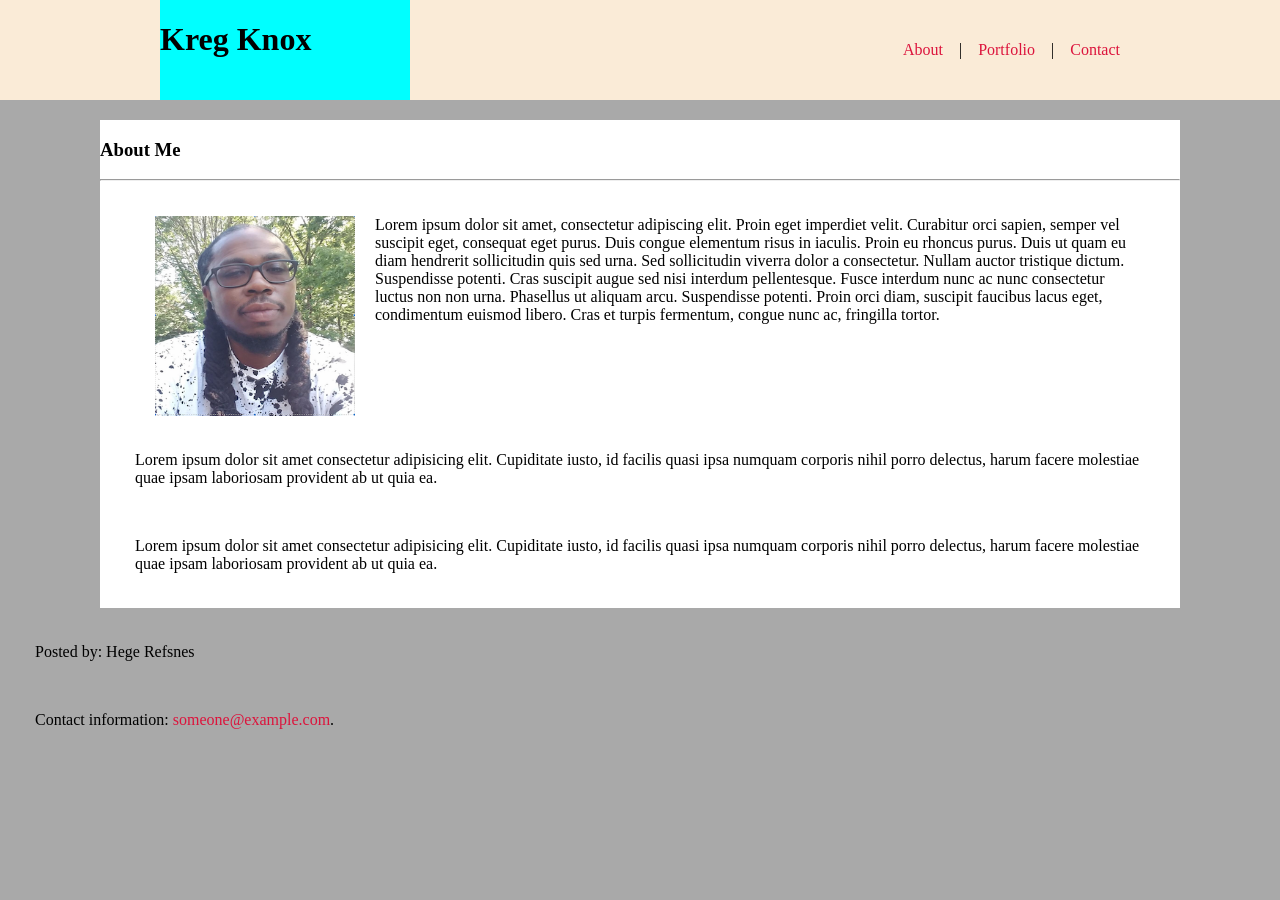
<file: index.html>
<!DOCTYPE html>
<html lang="en-us">

<head>
    <title>Student Bio</title>
    <link rel="stylesheet" type="text/css" href="style.css">
    <style>
        .container {
            margin-left: 100px;
            margin-top: 20px;
            margin-right: 100px;
            background-color: #ffffff;
            overflow: auto;
        }

        img {
            float: left;
            margin: 0px 20px 20px 20px;

        }

        p {
            clear: left;
            margin: 20px;
            padding: 15px;
        }
    </style>


</head>

<body>

    <header>
        <div id="headerSpacer">
            <div id="namePlate">
                <h1>Kreg Knox</h1>
            </div>
            <div id="navLinks">
                <a href="about.html">About</a>
                &ensp; | &ensp;
                <a href="portfolio.html">Portfolio</a>
                &ensp; | &ensp;
                <a href="contact.html">Contact</a>
            </div>
        </div>
    </header>



    <div class="container">
        <h3>About Me</h3>

        <hr>



        <p><img src="assets/images/Selfie Resized.png" width="200" height="200" alt="Pictue of Kreg Knox" id=bio-image>
            Lorem ipsum dolor sit amet, consectetur adipiscing elit. Proin eget imperdiet velit. Curabitur orci
            sapien, semper vel suscipit eget, consequat eget purus. Duis congue elementum risus in iaculis. Proin eu
            rhoncus purus. Duis ut quam eu diam hendrerit sollicitudin quis sed urna. Sed sollicitudin viverra dolor
            a consectetur. Nullam auctor tristique dictum. Suspendisse potenti. Cras suscipit augue sed nisi
            interdum pellentesque. Fusce interdum nunc ac nunc consectetur luctus non non urna. Phasellus ut aliquam
            arcu. Suspendisse potenti. Proin orci diam, suscipit faucibus lacus eget, condimentum euismod libero.
            Cras et turpis fermentum, congue nunc ac, fringilla tortor.</a></p>

        <p>Lorem ipsum dolor sit amet consectetur adipisicing elit. Cupiditate iusto, id facilis quasi ipsa numquam
            corporis nihil porro delectus, harum facere molestiae quae ipsam laboriosam provident ab ut quia ea.</p>
        <p>Lorem ipsum dolor sit amet consectetur adipisicing elit. Cupiditate iusto, id facilis quasi ipsa numquam
            corporis nihil porro delectus, harum facere molestiae quae ipsam laboriosam provident ab ut quia ea.</p>

    </div>
    <footer>
        <p>Posted by: Hege Refsnes</p>
        <p>Contact information: <a href="mailto:someone@example.com">someone@example.com</a>.</p>
    </footer>

    <body>
</file>
<file: style.css>
header {
    width: 100%;
    background-color: antiquewhite;
    height: 100px;
}
body {
    background-color: darkgray;
    margin: 0;
    padding: 0;
}
#headerSpacer {
    width: 960px;
    background-color: inherit;
    margin: 0 auto;
    height: 100%;
}

#navLinks {
    float: right;
    margin: auto;
    height: 100%;
    line-height: 100px;
}
#namePlate {
    float: left;
    background-color: aqua;
    width: 250px;
    height: 100%;
}
a {
    text-decoration: none;
    color: crimson;
}
</file>
